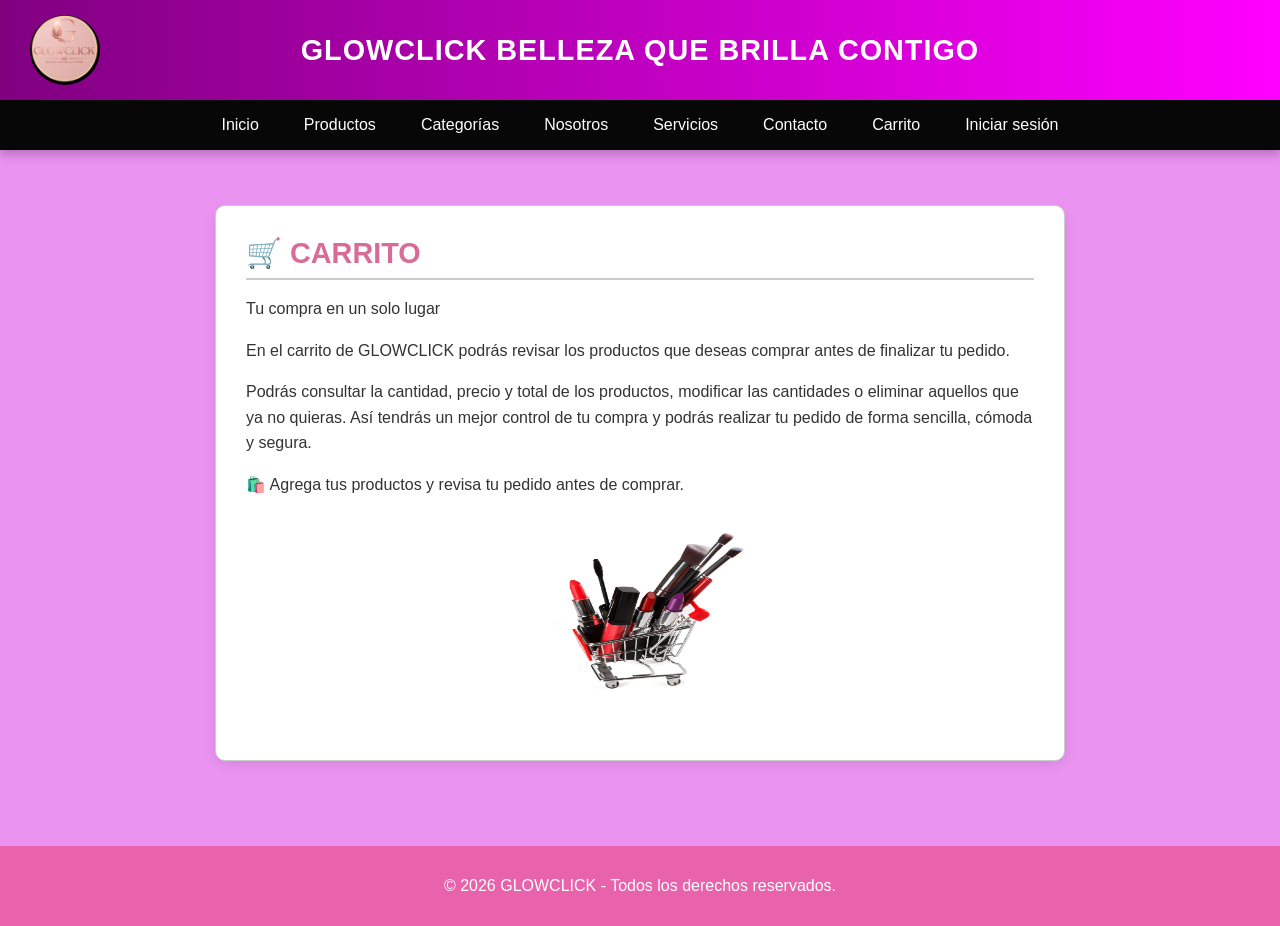
<file: app/views/carrito.html>
<!DOCTYPE html>
<html lang="es">

<head>
    <meta charset="UTF-8">
    <meta name="viewport" content="width=device-width, initial-scale=1.0">
    <title>GLOWCLICK - Carrito</title>
    <link rel="stylesheet" href="../../public/css/carrito.css">
</head>

<body>

    <div class="header-fijo">
        <header class="encabezado">
            <div class="header-content">
                <img src="../../public/img/logo de GLOWCLICK NUEVO.png" alt="Logo de GLOWCLICK" class="logo-header">
                <h1>GLOWCLICK BELLEZA QUE BRILLA CONTIGO</h1>
                <div class="spacer"></div>
            </div>
        </header>

        <nav class="navbar">
            <ul class="nav-menu" id="menu">
                <li><a href="inicio.html">Inicio</a></li>
                <li><a href="productos.html">Productos</a></li>
                <li><a href="categorias.html">Categorías</a></li>
                <li><a href="nosotros.html">Nosotros</a></li>
                <li><a href="servicios.html">Servicios</a></li>
                <li><a href="contacto.html">Contacto</a></li>
                <li><a href="carrito.html">Carrito</a></li>
                <li><a href="iniciarsesion.html">Iniciar sesión</a></li>
            </ul>
        </nav>
    </div>

    <main class="contenido-principal">
        <section class="caja">
            <h2>🛒 CARRITO</h2>
            <p>Tu compra en un solo lugar</p>
            <p>En el carrito de GLOWCLICK podrás revisar los productos que deseas comprar antes de finalizar tu pedido.</p>
            <p>Podrás consultar la cantidad, precio y total de los productos, modificar las cantidades o eliminar aquellos que ya no quieras. Así tendrás un mejor control de tu compra y podrás realizar tu pedido de forma sencilla, cómoda y segura.</p>
            <p>🛍️ Agrega tus productos y revisa tu pedido antes de comprar.</p>

            <div class="productos-container">
            <ul class="lista-productos">
            <img class="img" src="../../public/img/carrito.jpg" alt="Labial" style="transition: transform 0.3s; cursor: pointer;"
            onmouseover="this.style.transform='scale(1.3)'"
            onmouseout="this.style.transform='scale(1)'">
        </section>
    </main>

    <footer class="pie">
        <p>&copy; 2026 GLOWCLICK - Todos los derechos reservados.</p>
    </footer>

</body>

</html>
</file>
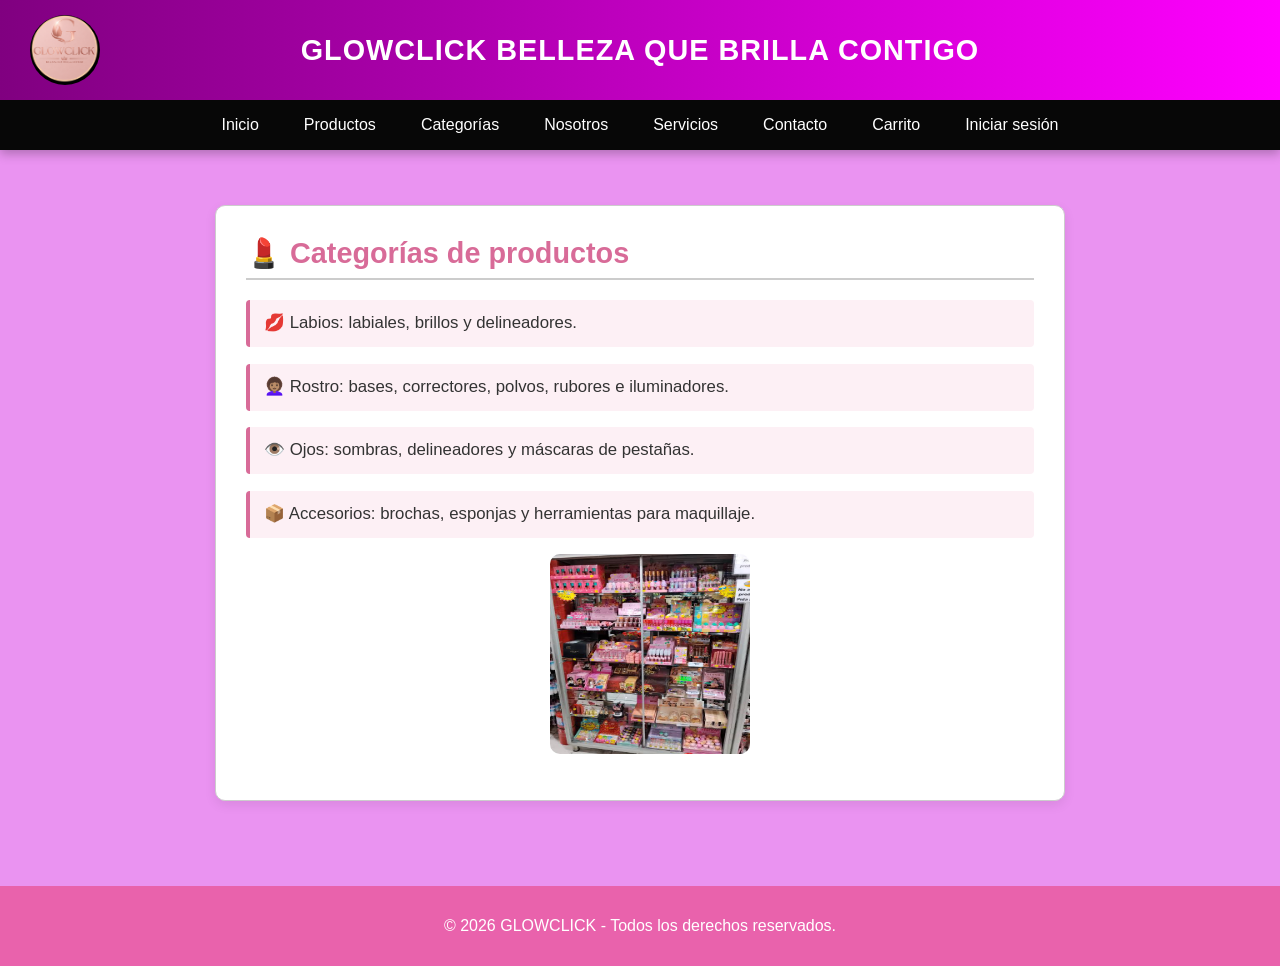
<file: app/views/categorias.html>
<!DOCTYPE html>
<html lang="es">

<head>
    <meta charset="UTF-8">
    <meta name="viewport" content="width=device-width, initial-scale=1.0">
    <title>GLOWCLICK - Categorías</title>
    <link rel="stylesheet" href="../../public/css/categorias.css">
</head>

<body>

    <div class="header-fijo">
        <header class="encabezado">
            <div class="header-content">
                <img src="../../public/img/logo de GLOWCLICK NUEVO.png" alt="Logo de GLOWCLICK" class="logo-header">
                <h1>GLOWCLICK BELLEZA QUE BRILLA CONTIGO</h1>
                <div class="spacer"></div>
            </div>
        </header>

        <nav class="navbar">
            <ul class="nav-menu" id="menu">
                <li><a href="inicio.html">Inicio</a></li>
                <li><a href="productos.html">Productos</a></li>
                <li><a href="categorias.html">Categorías</a></li>
                <li><a href="nosotros.html">Nosotros</a></li>
                <li><a href="servicios.html">Servicios</a></li>
                <li><a href="contacto.html">Contacto</a></li>
                <li><a href="carrito.html">Carrito</a></li>
                <li><a href="iniciarsesion.html">Iniciar sesión</a></li>
            </ul>
        </nav>
    </div>

    <main class="contenido-principal">
        <section class="caja">
            <h2>💄 Categorías de productos</h2>

            <p>💋 Labios: labiales, brillos y delineadores.</p>
            <p>👩🏽‍🦱 Rostro: bases, correctores, polvos, rubores e iluminadores.</p>
            <p>👁️ Ojos: sombras, delineadores y máscaras de pestañas.</p>
            <p>📦 Accesorios: brochas, esponjas y herramientas para maquillaje.</p>

            <div class="productos-container">
            <ul class="lista-productos">
            <img class="img" src="../../public/img/todo.jpg" alt="Labial" style="transition: transform 0.3s; cursor: pointer;"
            onmouseover="this.style.transform='scale(1.3)'"
            onmouseout="this.style.transform='scale(1)'">
        </section>
    </main>

    <footer class="pie">
        <p>&copy; 2026 GLOWCLICK - Todos los derechos reservados.</p>
    </footer>

</body>

</html>
</file>
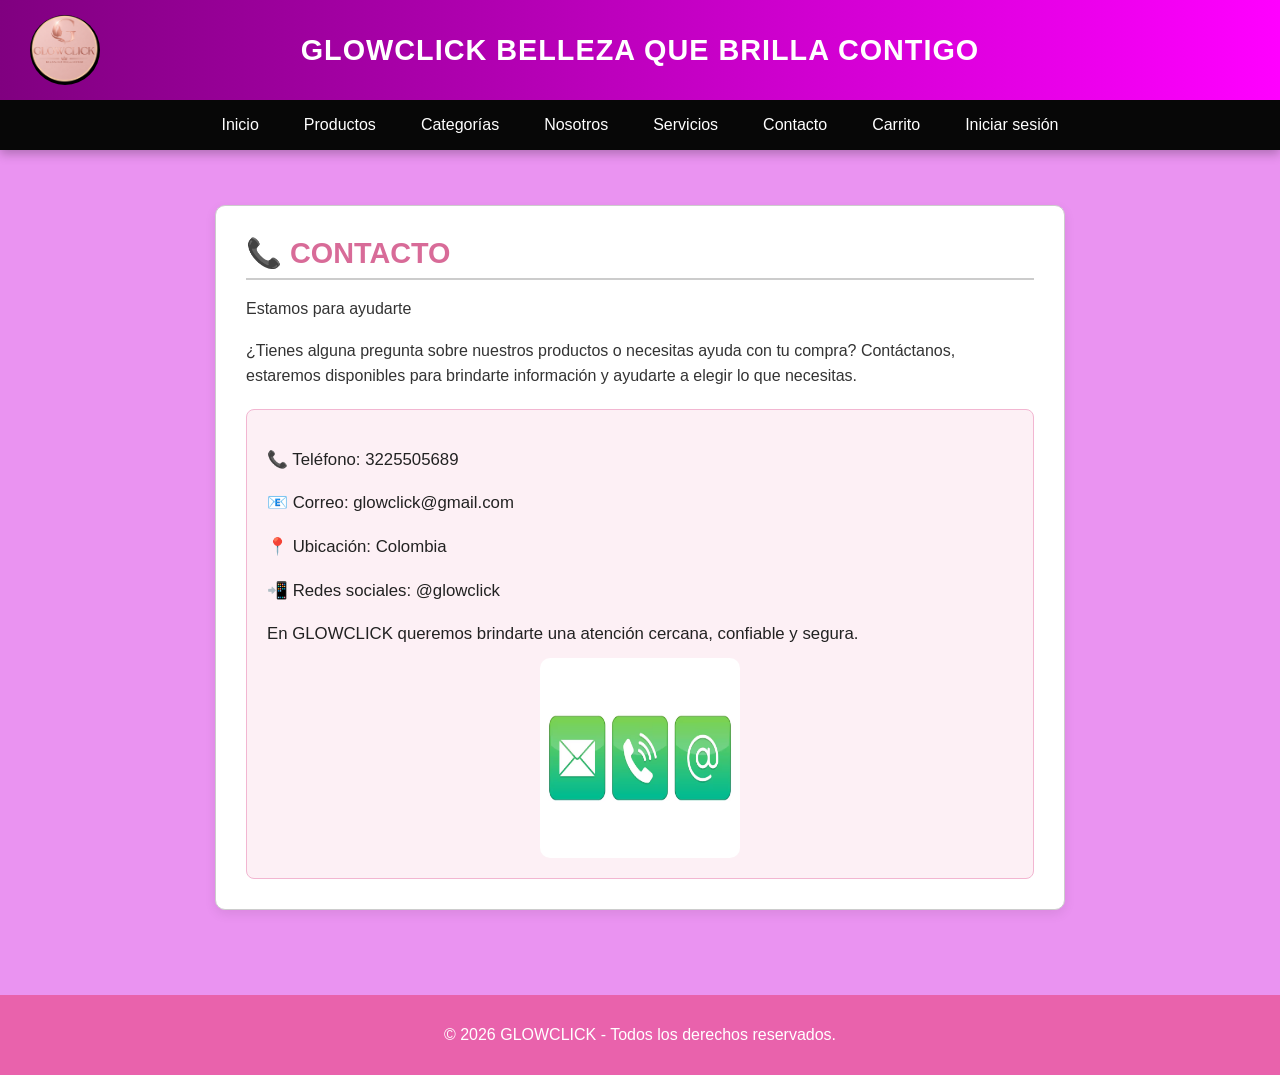
<file: app/views/contacto.html>
<!DOCTYPE html>
<html lang="es">

<head>
    <meta charset="UTF-8">
    <meta name="viewport" content="width=device-width, initial-scale=1.0">
    <title>GLOWCLICK - Contacto</title>
    <link rel="stylesheet" href="../../public/css/contacto.css">
</head>

<body>

    <div class="header-fijo">
        <header class="encabezado">
            <div class="header-content">
                <img src="../../public/img/logo de GLOWCLICK NUEVO.png" alt="Logo de GLOWCLICK" class="logo-header">
                <h1>GLOWCLICK BELLEZA QUE BRILLA CONTIGO</h1>
                <div class="spacer"></div>
            </div>
        </header>

        <nav class="navbar">
            <ul class="nav-menu" id="menu">
                <li><a href="inicio.html">Inicio</a></li>
                <li><a href="productos.html">Productos</a></li>
                <li><a href="categorias.html">Categorías</a></li>
                <li><a href="nosotros.html">Nosotros</a></li>
                <li><a href="servicios.html">Servicios</a></li>
                <li><a href="contacto.html">Contacto</a></li>
                <li><a href="carrito.html">Carrito</a></li>
                <li><a href="iniciarsesion.html">Iniciar sesión</a></li>
            </ul>
        </nav>
    </div>

    <main class="contenido-principal">
        <section class="caja">
            <h2>📞 CONTACTO</h2>
            <p>Estamos para ayudarte</p>
            <p>¿Tienes alguna pregunta sobre nuestros productos o necesitas ayuda con tu compra? Contáctanos, estaremos disponibles para brindarte información y ayudarte a elegir lo que necesitas.</p>
            <div class="contacto-info">
                <p>📞 Teléfono: 3225505689</p>
                <p>📧 Correo: glowclick@gmail.com</p>
                <p>📍 Ubicación: Colombia</p>
                <p>📲 Redes sociales: @glowclick</p>
                <p>En GLOWCLICK queremos brindarte una atención cercana, confiable y segura.</p>

                <img class="img" src="../../public/img/contacto.jpg" alt="Labial" style="transition: transform 0.3s; cursor: pointer;"
                onmouseover="this.style.transform='scale(1.3)'"
                onmouseout="this.style.transform='scale(1)'">
            </div>
        </section>
    </main>

    <footer class="pie">
        <p>&copy; 2026 GLOWCLICK - Todos los derechos reservados.</p>
    </footer>

</body>

</html>
</file>
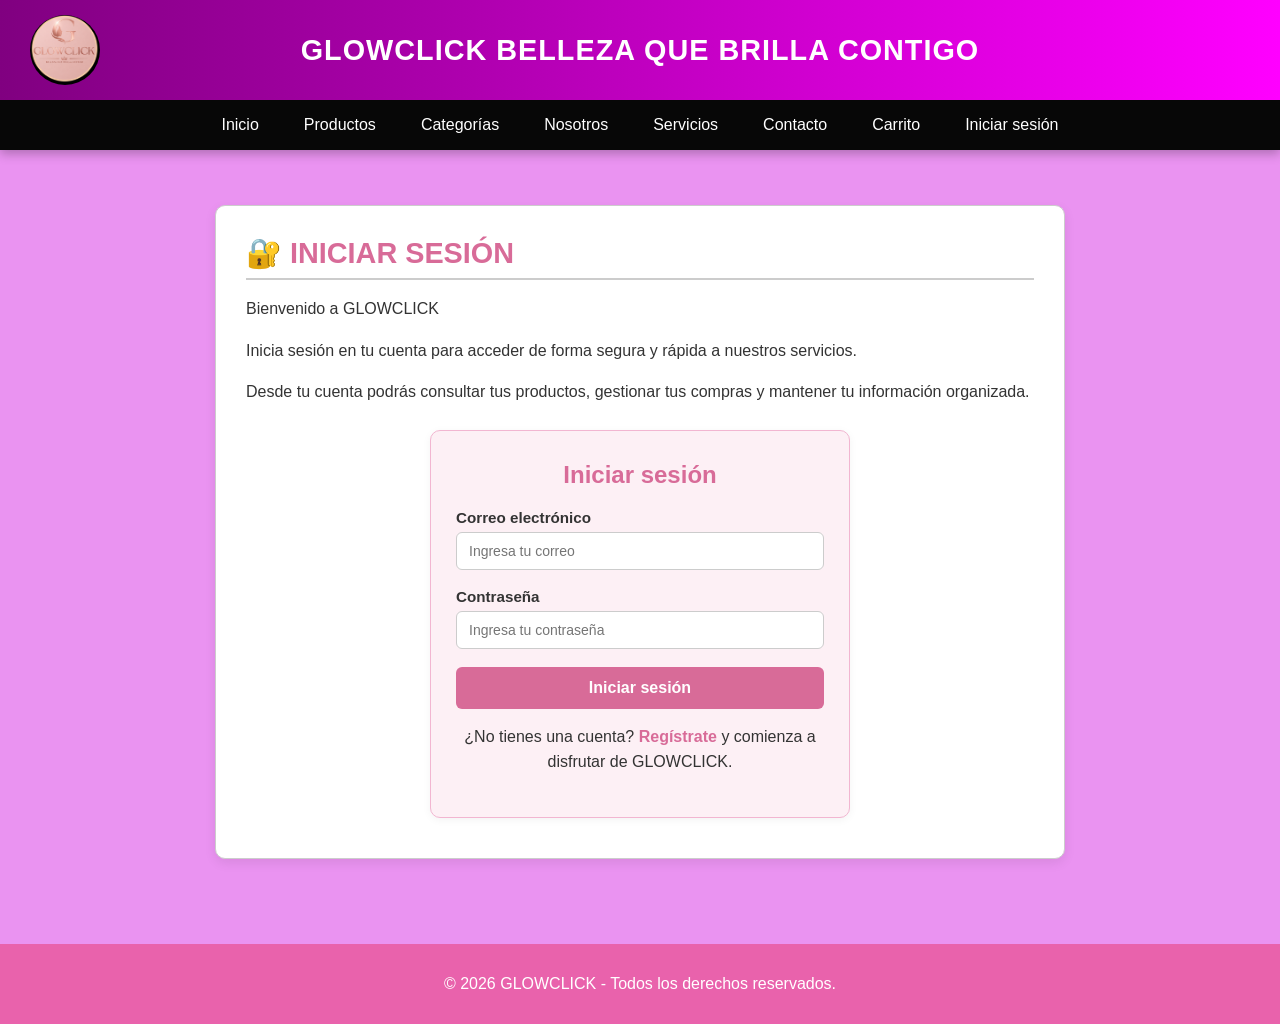
<file: app/views/iniciarsesion.html>
<!DOCTYPE html>
<html lang="es">

<head>
    <meta charset="UTF-8">
    <meta name="viewport" content="width=device-width, initial-scale=1.0">
    <title>GLOWCLICK - Iniciar Sesión</title>
    <link rel="stylesheet" href="../../public/css/iniciarsesion.css">
</head>

<body>

    <div class="header-fijo">
        <header class="encabezado">
            <div class="header-content">
                <img src="../../public/img/logo de GLOWCLICK NUEVO.png" alt="Logo de GLOWCLICK" class="logo-header">
                <h1>GLOWCLICK BELLEZA QUE BRILLA CONTIGO</h1>
                <div class="spacer"></div>
            </div>
        </header>

        <nav class="navbar">
            <ul class="nav-menu" id="menu">
                <li><a href="inicio.html">Inicio</a></li>
                <li><a href="productos.html">Productos</a></li>
                <li><a href="categorias.html">Categorías</a></li>
                <li><a href="nosotros.html">Nosotros</a></li>
                <li><a href="servicios.html">Servicios</a></li>
                <li><a href="contacto.html">Contacto</a></li>
                <li><a href="carrito.html">Carrito</a></li>
                <li><a href="iniciarsesion.html">Iniciar sesión</a></li>
            </ul>
        </nav>
    </div>

    <main class="contenido-principal">
        <section class="caja">
            <h2>🔐 INICIAR SESIÓN</h2>
            <p>Bienvenido a GLOWCLICK</p>
            <p>Inicia sesión en tu cuenta para acceder de forma segura y rápida a nuestros servicios.</p>
            <p>Desde tu cuenta podrás consultar tus productos, gestionar tus compras y mantener tu información organizada.</p>

            <div class="login-container">
                <h2>Iniciar sesión</h2>
                <form action="#" method="POST">
                    <label for="correo">Correo electrónico</label>
                    <input type="email" id="correo" name="correo" placeholder="Ingresa tu correo" required>

                    <label for="contrasena">Contraseña</label>
                    <input type="password" id="contrasena" name="contrasena" placeholder="Ingresa tu contraseña" required>

                    <button type="submit" class="btn-login">Iniciar sesión</button>
                    <p class="registro">
                        ¿No tienes una cuenta? <a href="registro.php">Regístrate</a> y comienza a disfrutar de GLOWCLICK.
                    </p>
                </form>
            </div>
        </section>
    </main>

    <footer class="pie">
        <p>&copy; 2026 GLOWCLICK - Todos los derechos reservados.</p>
    </footer>

</body>

</html>
</file>
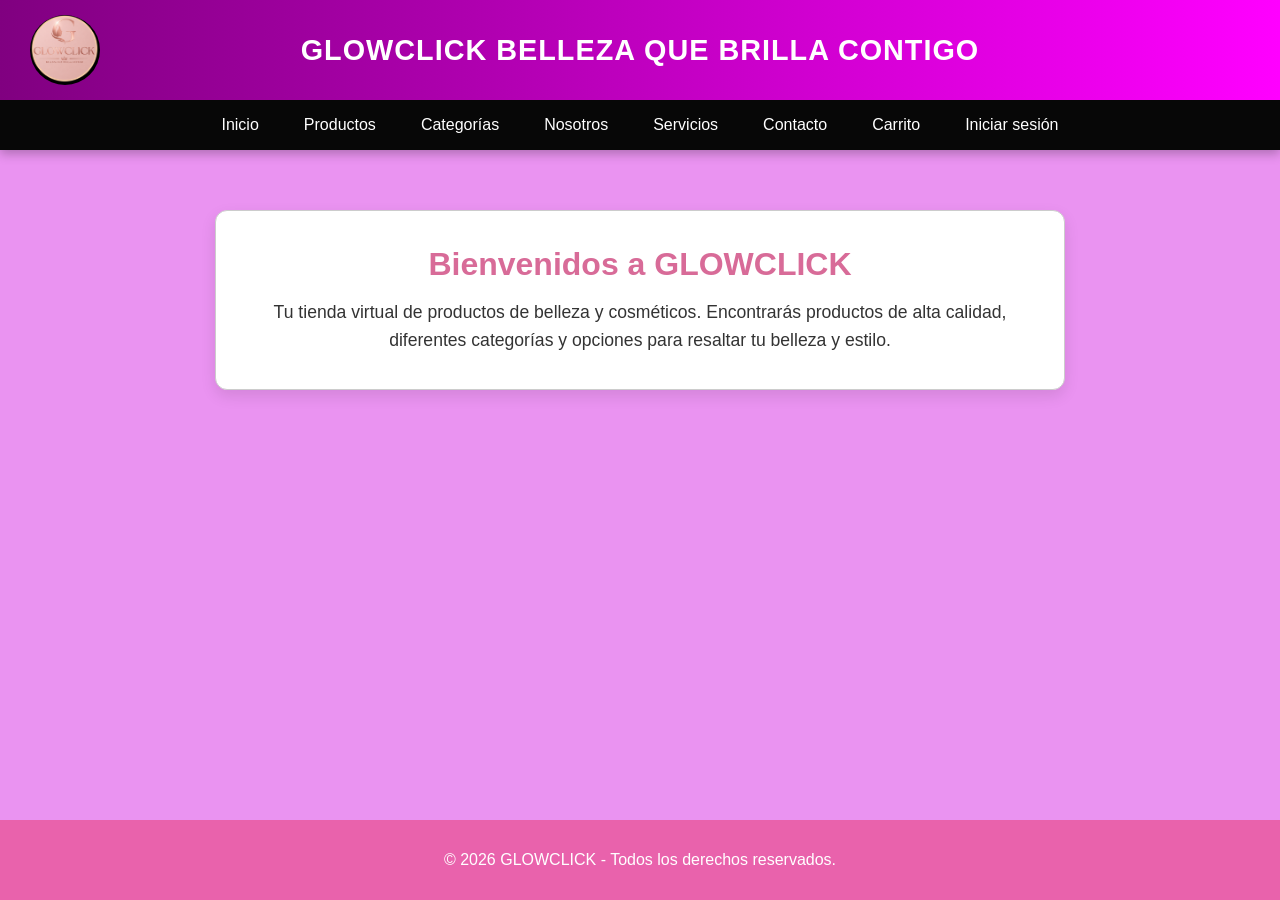
<file: app/views/inicio.html>
<!DOCTYPE html>
<html lang="es">

<head>
    <meta charset="UTF-8">
    <meta name="viewport" content="width=device-width, initial-scale=1.0">
    <title>GLOWCLICK - Inicio</title>
    <link rel="stylesheet" href="../../public/css/inicio.css">
</head>

<body>

    <div class="header-fijo">
        <header class="encabezado">
            <div class="header-content">
                <img src="../../public/img/logo de GLOWCLICK NUEVO.png" alt="Logo de GLOWCLICK" class="logo-header">
                <h1>GLOWCLICK BELLEZA QUE BRILLA CONTIGO</h1>
                <div class="spacer"></div>
            </div>
        </header>

        <nav class="navbar">
            <ul class="nav-menu" id="menu">
                <li><a href="inicio.html">Inicio</a></li>
                <li><a href="productos.html">Productos</a></li>
                <li><a href="categorias.html">Categorías</a></li>
                <li><a href="nosotros.html">Nosotros</a></li>
                <li><a href="servicios.html">Servicios</a></li>
                <li><a href="contacto.html">Contacto</a></li>
                <li><a href="carrito.html">Carrito</a></li>
                <li><a href="iniciarsesion.html">Iniciar sesión</a></li>
            </ul>
        </nav>
    </div>

    <main class="contenido-principal">
        <section class="caja">
            <h2>Bienvenidos a GLOWCLICK</h2>
            <p>Tu tienda virtual de productos de belleza y cosméticos. Encontrarás productos de alta calidad, diferentes categorías y opciones para resaltar tu belleza y estilo.</p>
        </section>
    </main>

    <footer class="pie">
        <p>&copy; 2026 GLOWCLICK - Todos los derechos reservados.</p>
    </footer>

</body>

</html>
</file>
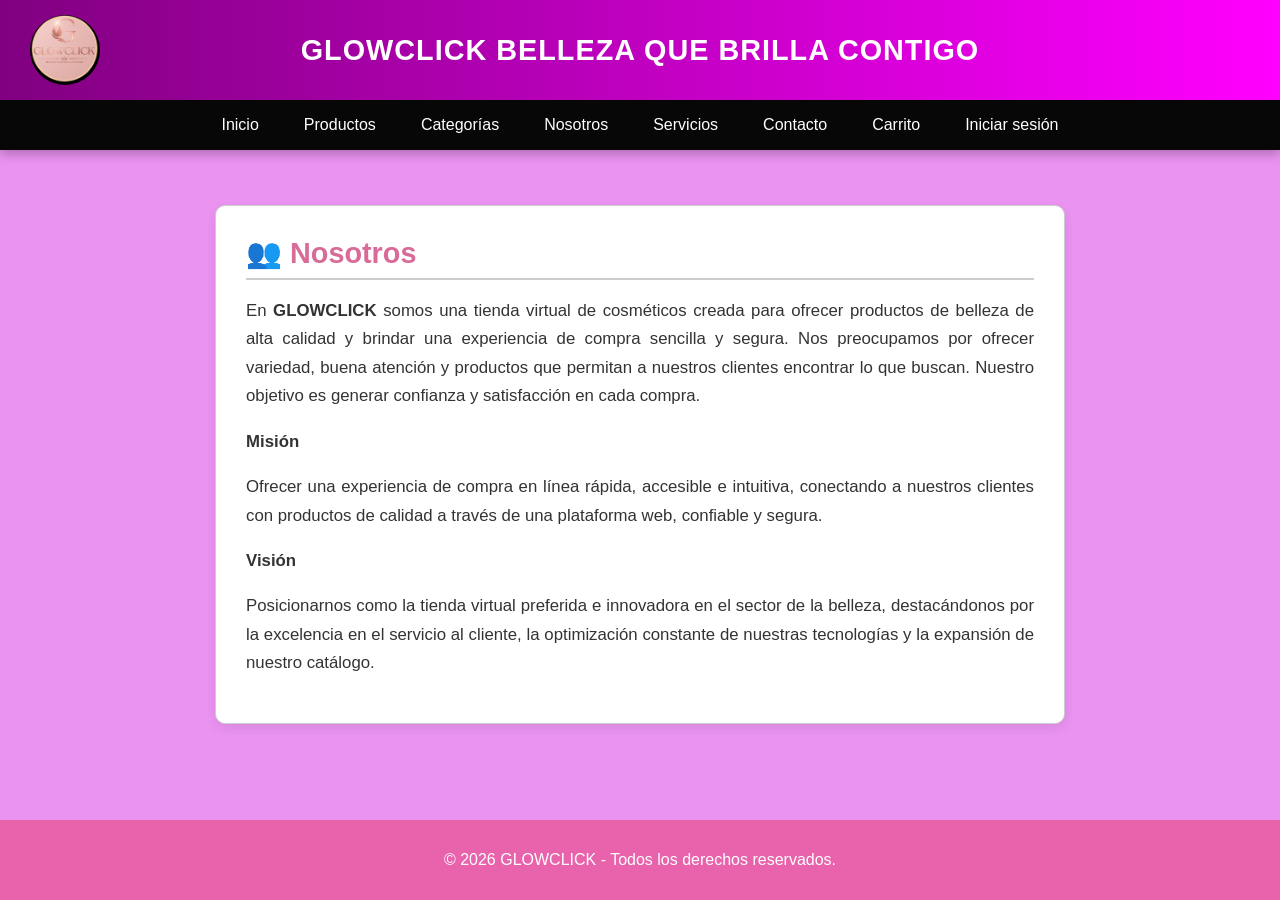
<file: app/views/nosotros.html>
<!DOCTYPE html>
<html lang="es">

<head>
    <meta charset="UTF-8">
    <meta name="viewport" content="width=device-width, initial-scale=1.0">
    <title>GLOWCLICK - Nosotros</title>
    <link rel="stylesheet" href="../../public/css/nosotros.css">
</head>

<body>

    <div class="header-fijo">
        <header class="encabezado">
            <div class="header-content">
                <img src="../../public/img/logo de GLOWCLICK NUEVO.png" alt="Logo de GLOWCLICK" class="logo-header">
                <h1>GLOWCLICK BELLEZA QUE BRILLA CONTIGO</h1>
                <div class="spacer"></div>
            </div>
        </header>

        <nav class="navbar">
            <ul class="nav-menu" id="menu">
                <li><a href="inicio.html">Inicio</a></li>
                <li><a href="productos.html">Productos</a></li>
                <li><a href="categorias.html">Categorías</a></li>
                <li><a href="nosotros.html">Nosotros</a></li>
                <li><a href="servicios.html">Servicios</a></li>
                <li><a href="contacto.html">Contacto</a></li>
                <li><a href="carrito.html">Carrito</a></li>
                <li><a href="iniciarsesion.html">Iniciar sesión</a></li>
            </ul>
        </nav>
    </div>

    <main class="contenido-principal">
        <section class="caja">
            <h2>👥 Nosotros</h2>
            <p>En <strong>GLOWCLICK</strong> somos una tienda virtual de cosméticos creada para ofrecer productos de belleza de alta calidad y brindar una experiencia de compra sencilla y segura. Nos preocupamos por ofrecer variedad, 
                buena atención y productos que permitan a nuestros clientes encontrar lo que buscan. Nuestro objetivo es generar confianza y satisfacción en cada compra.</p>

                <p> <strong>Misión</strong></p>
                <p>Ofrecer una experiencia de compra en línea rápida, 
                accesible e intuitiva, conectando a nuestros clientes con productos de calidad a través de una plataforma web, confiable y segura.</p>

                <p> <strong>Visión</strong></p>
                <p>Posicionarnos como la tienda virtual preferida e innovadora en el sector de la belleza, destacándonos por la excelencia en el servicio al cliente,
                la optimización constante de nuestras tecnologías y la expansión de nuestro catálogo.</p>
        </section>
    </main>

    <footer class="pie">
        <p>&copy; 2026 GLOWCLICK - Todos los derechos reservados.</p>
    </footer>

</body>

</html>
</file>
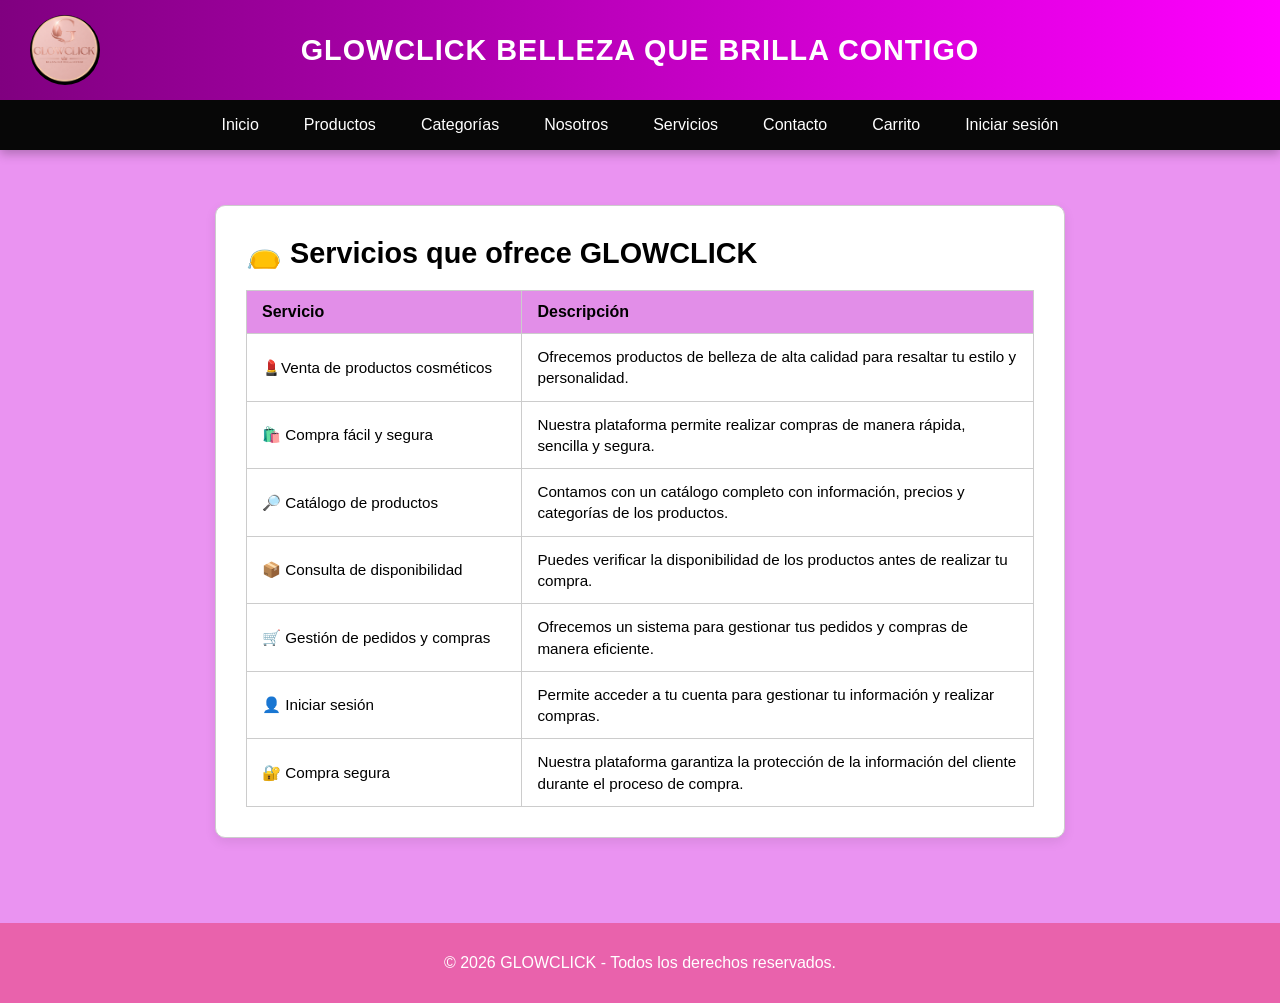
<file: app/views/servicios.html>
<!DOCTYPE html>
<html lang="es">

<head>
    <meta charset="UTF-8">
    <meta name="viewport" content="width=device-width, initial-scale=1.0">
    <title>GLOWCLICK - Servicios</title>
    <link rel="stylesheet" href="../../public/css/servicios.css">
</head>

<body>

    <div class="header-fijo">
        <header class="encabezado">
            <div class="header-content">
                <img src="../../public/img/logo de GLOWCLICK NUEVO.png" alt="Logo de GLOWCLICK" class="logo-header">
                <h1>GLOWCLICK BELLEZA QUE BRILLA CONTIGO</h1>
                <div class="spacer"></div>
            </div>
        </header>

        <nav class="navbar">
            <ul class="nav-menu" id="menu">
                <li><a href="inicio.html">Inicio</a></li>
                <li><a href="productos.html">Productos</a></li>
                <li><a href="categorias.html">Categorías</a></li>
                <li><a href="nosotros.html">Nosotros</a></li>
                <li><a href="servicios.html">Servicios</a></li>
                <li><a href="contacto.html">Contacto</a></li>
                <li><a href="carrito.html">Carrito</a></li>
                <li><a href="iniciarsesion.html">Iniciar sesión</a></li>
            </ul>
        </nav>
    </div>

    <main class="contenido-principal">
  <section class="caja">
    <h2>👝 Servicios que ofrece GLOWCLICK</h2>

    <table class="tabla-servicios">
      <thead>
        <tr>
          <th>Servicio</th>
          <th>Descripción</th>
        </tr>
      </thead>
      <tbody>
        <tr>
          <td> 💄Venta de productos cosméticos</td>
          <td>Ofrecemos productos de belleza de alta calidad para resaltar tu estilo y personalidad.</td>
        </tr>
        <tr>
          <td>🛍️ Compra fácil y segura</td>
          <td>Nuestra plataforma permite realizar compras de manera rápida, sencilla y segura.</td>
        </tr>
        <tr>
          <td>🔎 Catálogo de productos</td>
          <td>Contamos con un catálogo completo con información, precios y categorías de los productos.</td>
        </tr>
        <tr>
          <td>📦 Consulta de disponibilidad</td>
          <td>Puedes verificar la disponibilidad de los productos antes de realizar tu compra.</td>
        </tr>
        <tr>
          <td>🛒 Gestión de pedidos y compras</td>
          <td>Ofrecemos un sistema para gestionar tus pedidos y compras de manera eficiente.</td>
        </tr>
        <tr>
          <td>👤 Iniciar sesión</td>
          <td>Permite acceder a tu cuenta para gestionar tu información y realizar compras.</td>
        </tr>
        <tr>
          <td>🔐 Compra segura</td>
          <td>Nuestra plataforma garantiza la protección de la información del cliente durante el proceso de compra.</td>
        </tr>
      </tbody>
    </table>
  </section>
</main>
    <footer class="pie">
        <p>&copy; 2026 GLOWCLICK - Todos los derechos reservados.</p>
    </footer>

</body>

</html>
</file>
<file: public/css/carrito.css>
/* =========================================================
   ESTILOS GLOWCLICK - "Belleza que brilla contigo"
   VISTA: carrito.css
   ========================================================= */

:root {
  /* Paleta de Colores */
  --bg-main: #ea93f1;
  --bg-dark: #070707;
  --bg-header-gradient: linear-gradient(to right, #800080, #ff00ff);
  --bg-footer: #e962ac;
  --color-primary: #D86B98;
  --color-primary-hover: #c45785;
  --color-dark: #000000;
  --color-light: #ffffff;
  --color-gray: #333333;
  --border-color: #cccccc;
  
  /* Fuentes */
  --font-main: Arial, Helvetica, sans-serif;
}

/* ---------- ESTILOS GENERALES ---------- */
* {
  box-sizing: border-box;
}

html {
  scroll-behavior: smooth;
  scroll-padding-top: 170px;
}

body {
  font-family: var(--font-main);
  background-color: var(--bg-main);
  color: var(--color-dark);
  margin: 0;
  padding-top: 160px;
  display: flex;
  flex-direction: column;
  min-height: 100vh;
}

h2 {
  color: #0f0f0f;
  margin-top: 0;
}

ul {
  list-style-type: square;
  padding-left: 20px;
}

/* =========================================================
   HEADER Y NAVBAR FIJOS (ESTÁTICOS EN EL SCROLL)
   ========================================================= */
.header-fijo {
  position: fixed;
  top: 0;
  left: 0;
  width: 100%;
  z-index: 1000;
  box-shadow: 0 4px 10px rgba(0, 0, 0, 0.25);
}

/* ---------- ENCABEZADO MORADO CON LOGO A LA IZQUIERDA ---------- */
.encabezado {
  background: var(--bg-header-gradient);
  color: var(--color-light);
  padding: 15px 30px;
}

.header-content {
  display: flex;
  align-items: center;
  justify-content: space-between;
  width: 100%;
  max-width: 1400px;
  margin: 0 auto;
}

/* ESTILOS Y EFECTO HOVER DEL LOGO */
.logo-header {
  height: 70px;
  width: auto;
  object-fit: contain;
  border-radius: 50%;
  cursor: pointer;
  flex-shrink: 0;
  transition: transform 0.3s cubic-bezier(0.25, 0.8, 0.25, 1), box-shadow 0.3s ease;
}

.logo-header:hover {
  transform: scale(1.3);
  box-shadow: 0 0 15px rgba(255, 255, 255, 0.6);
}

.encabezado h1 {
  margin: 0;
  font-size: 1.8rem;
  letter-spacing: 1px;
  text-align: center;
  flex-grow: 1;
}

.spacer {
  width: 70px;
  flex-shrink: 0;
}

/* ---------- NAVBAR (BARRA NEGRA) ---------- */
.navbar {
  width: 100%;
  display: flex;
  justify-content: center;
  align-items: center;
  background-color: var(--bg-dark);
  padding: 10px 20px;
}

.nav-menu {
  display: flex;
  align-items: center;
  gap: 25px;
  list-style: none;
  margin: 0;
  padding: 0;
  flex-wrap: wrap;
  justify-content: center;
}

.nav-menu li a {
  display: block;
  color: var(--color-light);
  text-decoration: none;
  font-size: 16px;
  font-weight: 500;
  padding: 6px 10px;
  transition: color 0.3s ease, background-color 0.3s ease;
  border-radius: 4px;
}

.nav-menu li a:hover {
  color: var(--color-primary);
}

/* =========================================================
   CONTENIDO PRINCIPAL Y CAJA DE CARRITO
   ========================================================= */
.contenido-principal {
  width: 90%;
  max-width: 1200px;
  margin: 20px auto;
  flex: 1;
}

.caja {
  background-color: var(--color-light);
  border: 1px solid var(--border-color);
  padding: 30px;
  border-radius: 10px;
  margin: 25px auto;
  max-width: 850px;
  box-shadow: 0 4px 12px rgba(0, 0, 0, 0.08);
}

.caja h2 {
  font-size: 1.8rem;
  color: var(--color-primary);
  margin-bottom: 10px;
  border-bottom: 2px solid var(--border-color);
  padding-bottom: 8px;
}

.caja p {
  font-size: 1rem;
  line-height: 1.6;
  color: var(--color-gray);
  margin-bottom: 12px;
}

/* =========================================================
   FOOTER
   ========================================================= */
.pie {
  background-color: var(--bg-footer);
  color: var(--color-light);
  text-align: center;
  padding: 15px;
  margin-top: 40px;
}

/* =========================================================
   RESPONSIVE - CELULARES Y TABLETS
   ========================================================= */
@media (max-width: 768px) {
  body {
    padding-top: 210px;
  }

  html {
    scroll-padding-top: 220px;
  }

  .encabezado {
    padding: 10px 15px;
  }

  .header-content {
    flex-direction: column;
    justify-content: center;
    gap: 8px;
  }

  .spacer {
    display: none;
  }

  .logo-header {
    height: 55px;
  }

  .encabezado h1 {
    font-size: 1.2rem;
  }

  .nav-menu {
    gap: 8px;
  }

  .nav-menu li a {
    font-size: 14px;
    padding: 4px 6px;
  }

  .caja {
    padding: 20px;
  }
}

.img{
    width: 200px;
    height: 200px;
    border-radius: 10px;
    margin-bottom: 30px;
    justify-content: center;
    display: block;
  margin: 0 auto;
}

.contenido-principal {
    display: flex;
    flex-direction: row;
    gap: 20px;
    display: flex;
    gap: 20px;
    list-style: none;
}
</file>
<file: public/css/categorias.css>
/* =========================================================
   ESTILOS GLOWCLICK - "Belleza que brilla contigo"
   VISTA: categorias.css
   ========================================================= */

:root {
  /* Paleta de Colores */
  --bg-main: #ea93f1;
  --bg-dark: #070707;
  --bg-header-gradient: linear-gradient(to right, #800080, #ff00ff);
  --bg-footer: #e962ac;
  --color-primary: #D86B98;
  --color-primary-hover: #c45785;
  --color-dark: #000000;
  --color-light: #ffffff;
  --color-gray: #333333;
  --border-color: #cccccc;
  
  /* Fuentes */
  --font-main: Arial, Helvetica, sans-serif;
}

/* ---------- ESTILOS GENERALES ---------- */
* {
  box-sizing: border-box;
}

html {
  scroll-behavior: smooth;
  scroll-padding-top: 170px;
}

body {
  font-family: var(--font-main);
  background-color: var(--bg-main);
  color: var(--color-dark);
  margin: 0;
  padding-top: 160px;
  display: flex;
  flex-direction: column;
  min-height: 100vh;
}

h2 {
  color: #0f0f0f;
  margin-top: 0;
}

ul {
  list-style-type: square;
  padding-left: 20px;
}

/* =========================================================
   HEADER Y NAVBAR FIJOS (ESTÁTICOS EN EL SCROLL)
   ========================================================= */
.header-fijo {
  position: fixed;
  top: 0;
  left: 0;
  width: 100%;
  z-index: 1000;
  box-shadow: 0 4px 10px rgba(0, 0, 0, 0.25);
}

/* ---------- ENCABEZADO MORADO CON LOGO A LA IZQUIERDA ---------- */
.encabezado {
  background: var(--bg-header-gradient);
  color: var(--color-light);
  padding: 15px 30px;
}

.header-content {
  display: flex;
  align-items: center;
  justify-content: space-between;
  width: 100%;
  max-width: 1400px;
  margin: 0 auto;
}

/* ESTILOS Y EFECTO HOVER DEL LOGO */
.logo-header {
  height: 70px;
  width: auto;
  object-fit: contain;
  border-radius: 50%;
  cursor: pointer;
  flex-shrink: 0;
  transition: transform 0.3s cubic-bezier(0.25, 0.8, 0.25, 1), box-shadow 0.3s ease;
}

.logo-header:hover {
  transform: scale(1.3);
  box-shadow: 0 0 15px rgba(255, 255, 255, 0.6);
}

.encabezado h1 {
  margin: 0;
  font-size: 1.8rem;
  letter-spacing: 1px;
  text-align: center;
  flex-grow: 1;
}

.spacer {
  width: 70px;
  flex-shrink: 0;
}

/* ---------- NAVBAR (BARRA NEGRA) ---------- */
.navbar {
  width: 100%;
  display: flex;
  justify-content: center;
  align-items: center;
  background-color: var(--bg-dark);
  padding: 10px 20px;
}

.nav-menu {
  display: flex;
  align-items: center;
  gap: 25px;
  list-style: none;
  margin: 0;
  padding: 0;
  flex-wrap: wrap;
  justify-content: center;
}

.nav-menu li a {
  display: block;
  color: var(--color-light);
  text-decoration: none;
  font-size: 16px;
  font-weight: 500;
  padding: 6px 10px;
  transition: color 0.3s ease, background-color 0.3s ease;
  border-radius: 4px;
}

.nav-menu li a:hover {
  color: var(--color-primary);
}

/* =========================================================
   CONTENIDO PRINCIPAL Y CAJA DE CATEGORÍAS
   ========================================================= */
.contenido-principal {
  width: 90%;
  max-width: 1200px;
  margin: 20px auto;
  flex: 1;
}

.caja {
  background-color: var(--color-light);
  border: 1px solid var(--border-color);
  padding: 30px;
  border-radius: 10px;
  margin: 25px auto;
  max-width: 850px;
  box-shadow: 0 4px 12px rgba(0, 0, 0, 0.08);
}

.caja h2 {
  font-size: 1.8rem;
  color: var(--color-primary);
  margin-bottom: 20px;
  border-bottom: 2px solid var(--border-color);
  padding-bottom: 8px;
}

.caja p {
  font-size: 1.05rem;
  line-height: 1.6;
  color: var(--color-gray);
  margin-bottom: 12px;
  padding: 10px 14px;
  background-color: #fdf0f5;
  border-left: 4px solid var(--color-primary);
  border-radius: 4px;
}

/* =========================================================
   FOOTER
   ========================================================= */
.pie {
  background-color: var(--bg-footer);
  color: var(--color-light);
  text-align: center;
  padding: 15px;
  margin-top: 40px;
}

/* =========================================================
   RESPONSIVE - CELULARES Y TABLETS
   ========================================================= */
@media (max-width: 768px) {
  body {
    padding-top: 210px;
  }

  html {
    scroll-padding-top: 220px;
  }

  .encabezado {
    padding: 10px 15px;
  }

  .header-content {
    flex-direction: column;
    justify-content: center;
    gap: 8px;
  }

  .spacer {
    display: none;
  }

  .logo-header {
    height: 55px;
  }

  .encabezado h1 {
    font-size: 1.2rem;
  }

  .nav-menu {
    gap: 8px;
  }

  .nav-menu li a {
    font-size: 14px;
    padding: 4px 6px;
  }

  .caja {
    padding: 20px;
  }
}

.img{
    width: 200px;
    height: 200px;
    border-radius: 10px;
    margin-bottom: 30px;
    justify-content: center;
    display: block;
  margin: 0 auto;
}
</file>
<file: public/css/contacto.css>
/* =========================================================
   ESTILOS GLOWCLICK - "Belleza que brilla contigo"
   VISTA: contacto.css
   ========================================================= */

:root {
  /* Paleta de Colores */
  --bg-main: #ea93f1;
  --bg-dark: #070707;
  --bg-header-gradient: linear-gradient(to right, #800080, #ff00ff);
  --bg-footer: #e962ac;
  --color-primary: #D86B98;
  --color-primary-hover: #c45785;
  --color-dark: #000000;
  --color-light: #ffffff;
  --color-gray: #333333;
  --border-color: #cccccc;
  
  /* Fuentes */
  --font-main: Arial, Helvetica, sans-serif;
}

/* ---------- ESTILOS GENERALES ---------- */
* {
  box-sizing: border-box;
}

html {
  scroll-behavior: smooth;
  scroll-padding-top: 170px;
}

body {
  font-family: var(--font-main);
  background-color: var(--bg-main);
  color: var(--color-dark);
  margin: 0;
  padding-top: 160px;
  display: flex;
  flex-direction: column;
  min-height: 100vh;
}

h2 {
  color: #0f0f0f;
  margin-top: 0;
}

ul {
  list-style-type: square;
  padding-left: 20px;
}

/* =========================================================
   HEADER Y NAVBAR FIJOS (ESTÁTICOS EN EL SCROLL)
   ========================================================= */
.header-fijo {
  position: fixed;
  top: 0;
  left: 0;
  width: 100%;
  z-index: 1000;
  box-shadow: 0 4px 10px rgba(0, 0, 0, 0.25);
}

/* ---------- ENCABEZADO MORADO CON LOGO A LA IZQUIERDA ---------- */
.encabezado {
  background: var(--bg-header-gradient);
  color: var(--color-light);
  padding: 15px 30px;
}

.header-content {
  display: flex;
  align-items: center;
  justify-content: space-between;
  width: 100%;
  max-width: 1400px;
  margin: 0 auto;
}

/* ESTILOS Y EFECTO HOVER DEL LOGO */
.logo-header {
  height: 70px;
  width: auto;
  object-fit: contain;
  border-radius: 50%;
  cursor: pointer;
  flex-shrink: 0;
  transition: transform 0.3s cubic-bezier(0.25, 0.8, 0.25, 1), box-shadow 0.3s ease;
}

.logo-header:hover {
  transform: scale(1.3);
  box-shadow: 0 0 15px rgba(255, 255, 255, 0.6);
}

.encabezado h1 {
  margin: 0;
  font-size: 1.8rem;
  letter-spacing: 1px;
  text-align: center;
  flex-grow: 1;
}

.spacer {
  width: 70px;
  flex-shrink: 0;
}

/* ---------- NAVBAR (BARRA NEGRA) ---------- */
.navbar {
  width: 100%;
  display: flex;
  justify-content: center;
  align-items: center;
  background-color: var(--bg-dark);
  padding: 10px 20px;
}

.nav-menu {
  display: flex;
  align-items: center;
  gap: 25px;
  list-style: none;
  margin: 0;
  padding: 0;
  flex-wrap: wrap;
  justify-content: center;
}

.nav-menu li a {
  display: block;
  color: var(--color-light);
  text-decoration: none;
  font-size: 16px;
  font-weight: 500;
  padding: 6px 10px;
  transition: color 0.3s ease, background-color 0.3s ease;
  border-radius: 4px;
}

.nav-menu li a:hover {
  color: var(--color-primary);
}

/* =========================================================
   CONTENIDO PRINCIPAL Y SECCIÓN DE CONTACTO
   ========================================================= */
.contenido-principal {
  width: 90%;
  max-width: 1200px;
  margin: 20px auto;
  flex: 1;
}

.caja {
  background-color: var(--color-light);
  border: 1px solid var(--border-color);
  padding: 30px;
  border-radius: 10px;
  margin: 25px auto;
  max-width: 850px;
  box-shadow: 0 4px 12px rgba(0, 0, 0, 0.08);
}

.caja h2 {
  font-size: 1.8rem;
  color: var(--color-primary);
  margin-bottom: 10px;
  border-bottom: 2px solid var(--border-color);
  padding-bottom: 8px;
}

.caja p {
  font-size: 1rem;
  line-height: 1.6;
  color: var(--color-gray);
  margin-bottom: 15px;
}

/* CONTENEDOR ESPECÍFICO DE INFORMACIÓN DE CONTACTO */
.contacto-info {
  background-color: #fdf0f5;
  border: 1px solid #f2b6d1;
  border-radius: 8px;
  padding: 20px;
  margin-top: 20px;
}

.contacto-info p {
  font-size: 1.05rem;
  font-weight: 500;
  color: #222222;
  margin-bottom: 10px;
}

.contacto-info p:last-child {
  margin-bottom: 0;
  margin-top: 15px;
  font-style: italic;
  color: var(--color-primary-hover);
}

/* =========================================================
   FOOTER
   ========================================================= */
.pie {
  background-color: var(--bg-footer);
  color: var(--color-light);
  text-align: center;
  padding: 15px;
  margin-top: 40px;
}

/* =========================================================
   RESPONSIVE - CELULARES Y TABLETS
   ========================================================= */
@media (max-width: 768px) {
  body {
    padding-top: 210px;
  }

  html {
    scroll-padding-top: 220px;
  }

  .encabezado {
    padding: 10px 15px;
  }

  .header-content {
    flex-direction: column;
    justify-content: center;
    gap: 8px;
  }

  .spacer {
    display: none;
  }

  .logo-header {
    height: 55px;
  }

  .encabezado h1 {
    font-size: 1.2rem;
  }

  .nav-menu {
    gap: 8px;
  }

  .nav-menu li a {
    font-size: 14px;
    padding: 4px 6px;
  }

  .caja {
    padding: 20px;
  }

  .contacto-info {
    padding: 15px;
  }
}

.img{
    width: 200px;
    height: 200px;
    border-radius: 10px;
    margin-bottom: 30px;
    justify-content: center;
    display: block;
  margin: 0 auto;
}



.contenido-principal {
    display: flex;
    flex-direction: row;
    gap: 20px;
    display: flex;
    gap: 20px;
    list-style: none;
}
</file>
<file: public/css/iniciarsesion.css>
/* =========================================================
   ESTILOS GLOWCLICK - "Belleza que brilla contigo"
   VISTA: iniciarsesion.css
   ========================================================= */

:root {
  /* Paleta de Colores */
  --bg-main: #ea93f1;
  --bg-dark: #070707;
  --bg-header-gradient: linear-gradient(to right, #800080, #ff00ff);
  --bg-footer: #e962ac;
  --color-primary: #D86B98;
  --color-primary-hover: #c45785;
  --color-dark: #000000;
  --color-light: #ffffff;
  --color-gray: #333333;
  --border-color: #cccccc;
  
  /* Fuentes */
  --font-main: Arial, Helvetica, sans-serif;
}

/* ---------- ESTILOS GENERALES ---------- */
* {
  box-sizing: border-box;
}

html {
  scroll-behavior: smooth;
  scroll-padding-top: 170px;
}

body {
  font-family: var(--font-main);
  background-color: var(--bg-main);
  color: var(--color-dark);
  margin: 0;
  padding-top: 160px;
  display: flex;
  flex-direction: column;
  min-height: 100vh;
}

h2 {
  color: #0f0f0f;
  margin-top: 0;
}

ul {
  list-style-type: square;
  padding-left: 20px;
}

/* =========================================================
   HEADER Y NAVBAR FIJOS (ESTÁTICOS EN EL SCROLL)
   ========================================================= */
.header-fijo {
  position: fixed;
  top: 0;
  left: 0;
  width: 100%;
  z-index: 1000;
  box-shadow: 0 4px 10px rgba(0, 0, 0, 0.25);
}

/* ---------- ENCABEZADO MORADO CON LOGO A LA IZQUIERDA ---------- */
.encabezado {
  background: var(--bg-header-gradient);
  color: var(--color-light);
  padding: 15px 30px;
}

.header-content {
  display: flex;
  align-items: center;
  justify-content: space-between;
  width: 100%;
  max-width: 1400px;
  margin: 0 auto;
}

/* ESTILOS Y EFECTO HOVER DEL LOGO */
.logo-header {
  height: 70px;
  width: auto;
  object-fit: contain;
  border-radius: 50%;
  cursor: pointer;
  flex-shrink: 0;
  transition: transform 0.3s cubic-bezier(0.25, 0.8, 0.25, 1), box-shadow 0.3s ease;
}

.logo-header:hover {
  transform: scale(1.3);
  box-shadow: 0 0 15px rgba(255, 255, 255, 0.6);
}

.encabezado h1 {
  margin: 0;
  font-size: 1.8rem;
  letter-spacing: 1px;
  text-align: center;
  flex-grow: 1;
}

.spacer {
  width: 70px;
  flex-shrink: 0;
}

/* ---------- NAVBAR (BARRA NEGRA) ---------- */
.navbar {
  width: 100%;
  display: flex;
  justify-content: center;
  align-items: center;
  background-color: var(--bg-dark);
  padding: 10px 20px;
}

.nav-menu {
  display: flex;
  align-items: center;
  gap: 25px;
  list-style: none;
  margin: 0;
  padding: 0;
  flex-wrap: wrap;
  justify-content: center;
}

.nav-menu li a {
  display: block;
  color: var(--color-light);
  text-decoration: none;
  font-size: 16px;
  font-weight: 500;
  padding: 6px 10px;
  transition: color 0.3s ease, background-color 0.3s ease;
  border-radius: 4px;
}

.nav-menu li a:hover {
  color: var(--color-primary);
}

/* =========================================================
   CONTENIDO PRINCIPAL Y FORMULARIO DE LOGIN
   ========================================================= */
.contenido-principal {
  width: 90%;
  max-width: 1200px;
  margin: 20px auto;
  flex: 1;
}

.caja {
  background-color: var(--color-light);
  border: 1px solid var(--border-color);
  padding: 30px;
  border-radius: 10px;
  margin: 25px auto;
  max-width: 850px;
  box-shadow: 0 4px 12px rgba(0, 0, 0, 0.08);
}

.caja h2 {
  font-size: 1.8rem;
  color: var(--color-primary);
  margin-bottom: 10px;
  border-bottom: 2px solid var(--border-color);
  padding-bottom: 8px;
}

.caja p {
  font-size: 1rem;
  line-height: 1.6;
  color: var(--color-gray);
  margin-bottom: 12px;
}

/* TARJETA DEL FORMULARIO */
.login-container {
  width: 100%;
  max-width: 420px;
  margin: 25px auto 10px auto;
  padding: 30px 25px;
  background-color: #fdf0f5;
  border-radius: 10px;
  border: 1px solid #f2b6d1;
  box-shadow: 0 2px 8px rgba(0, 0, 0, 0.05);
}

.login-container h2 {
  text-align: center;
  color: var(--color-primary);
  font-size: 1.5rem;
  margin-bottom: 20px;
  border-bottom: none;
  padding-bottom: 0;
}

.login-container label {
  display: block;
  margin-bottom: 6px;
  color: var(--color-gray);
  font-weight: bold;
  font-size: 0.95rem;
}

.login-container input {
  width: 100%;
  padding: 10px 12px;
  margin-bottom: 18px;
  border: 1px solid var(--border-color);
  border-radius: 6px;
  font-size: 14px;
  transition: border-color 0.3s ease, box-shadow 0.3s ease;
}

.login-container input:focus {
  border-color: var(--color-primary);
  box-shadow: 0 0 5px rgba(216, 107, 152, 0.4);
  outline: none;
}

.btn-login {
  width: 100%;
  padding: 12px;
  background-color: var(--color-primary);
  color: var(--color-light);
  border: none;
  border-radius: 6px;
  font-size: 16px;
  font-weight: bold;
  cursor: pointer;
  transition: background-color 0.3s ease, transform 0.2s ease;
}

.btn-login:hover {
  background-color: var(--color-primary-hover);
  transform: translateY(-1px);
}

.registro {
  text-align: center;
  margin-top: 15px;
  font-size: 0.9rem;
}

.registro a {
  color: var(--color-primary);
  font-weight: bold;
  text-decoration: none;
}

.registro a:hover {
  text-decoration: underline;
}

/* =========================================================
   FOOTER
   ========================================================= */
.pie {
  background-color: var(--bg-footer);
  color: var(--color-light);
  text-align: center;
  padding: 15px;
  margin-top: 40px;
}

/* =========================================================
   RESPONSIVE - CELULARES Y TABLETS
   ========================================================= */
@media (max-width: 768px) {
  body {
    padding-top: 210px;
  }

  html {
    scroll-padding-top: 220px;
  }

  .encabezado {
    padding: 10px 15px;
  }

  .header-content {
    flex-direction: column;
    justify-content: center;
    gap: 8px;
  }

  .spacer {
    display: none;
  }

  .logo-header {
    height: 55px;
  }

  .encabezado h1 {
    font-size: 1.2rem;
  }

  .nav-menu {
    gap: 8px;
  }

  .nav-menu li a {
    font-size: 14px;
    padding: 4px 6px;
  }

  .caja {
    padding: 20px;
  }

  .login-container {
    padding: 20px 15px;
  }
}
</file>
<file: public/css/inicio.css>
/* =========================================================
   ESTILOS GLOWCLICK - "Belleza que brilla contigo"
   VISTA: inicio.css
   ========================================================= */

:root {
  /* Paleta de Colores */
  --bg-main: #ea93f1;
  --bg-dark: #070707;
  --bg-header-gradient: linear-gradient(to right, #800080, #ff00ff);
  --bg-footer: #e962ac;
  --color-primary: #D86B98;
  --color-primary-hover: #c45785;
  --color-dark: #000000;
  --color-light: #ffffff;
  --color-gray: #333333;
  --border-color: #cccccc;
  
  /* Fuentes */
  --font-main: Arial, Helvetica, sans-serif;
}

/* ---------- ESTILOS GENERALES ---------- */
* {
  box-sizing: border-box;
}

html {
  scroll-behavior: smooth;
  scroll-padding-top: 170px;
}

body {
  font-family: var(--font-main);
  background-color: var(--bg-main);
  color: var(--color-dark);
  margin: 0;
  padding-top: 160px;
  display: flex;
  flex-direction: column;
  min-height: 100vh;
}

h2 {
  color: #0f0f0f;
  margin-top: 0;
}

ul {
  list-style-type: square;
  padding-left: 20px;
}

/* =========================================================
   HEADER Y NAVBAR FIJOS (ESTÁTICOS EN EL SCROLL)
   ========================================================= */
.header-fijo {
  position: fixed;
  top: 0;
  left: 0;
  width: 100%;
  z-index: 1000;
  box-shadow: 0 4px 10px rgba(0, 0, 0, 0.25);
}

/* ---------- ENCABEZADO MORADO CON LOGO A LA IZQUIERDA ---------- */
.encabezado {
  background: var(--bg-header-gradient);
  color: var(--color-light);
  padding: 15px 30px;
}

.header-content {
  display: flex;
  align-items: center;
  justify-content: space-between;
  width: 100%;
  max-width: 1400px;
  margin: 0 auto;
}

/* ESTILOS Y EFECTO HOVER DEL LOGO */
.logo-header {
  height: 70px;
  width: auto;
  object-fit: contain;
  border-radius: 50%;
  cursor: pointer;
  flex-shrink: 0;
  transition: transform 0.3s cubic-bezier(0.25, 0.8, 0.25, 1), box-shadow 0.3s ease;
}

.logo-header:hover {
  transform: scale(1.3);
  box-shadow: 0 0 15px rgba(255, 255, 255, 0.6);
}

.encabezado h1 {
  margin: 0;
  font-size: 1.8rem;
  letter-spacing: 1px;
  text-align: center;
  flex-grow: 1;
}

.spacer {
  width: 70px;
  flex-shrink: 0;
}

/* ---------- NAVBAR (BARRA NEGRA) ---------- */
.navbar {
  width: 100%;
  display: flex;
  justify-content: center;
  align-items: center;
  background-color: var(--bg-dark);
  padding: 10px 20px;
}

.nav-menu {
  display: flex;
  align-items: center;
  gap: 25px;
  list-style: none;
  margin: 0;
  padding: 0;
  flex-wrap: wrap;
  justify-content: center;
}

.nav-menu li a {
  display: block;
  color: var(--color-light);
  text-decoration: none;
  font-size: 16px;
  font-weight: 500;
  padding: 6px 10px;
  transition: color 0.3s ease, background-color 0.3s ease;
  border-radius: 4px;
}

.nav-menu li a:hover {
  color: var(--color-primary);
}

/* =========================================================
   CONTENIDO PRINCIPAL Y CAJA DE INICIO
   ========================================================= */
.contenido-principal {
  width: 90%;
  max-width: 1200px;
  margin: 20px auto;
  flex: 1;
}

.caja {
  background-color: var(--color-light);
  border: 1px solid var(--border-color);
  padding: 35px 30px;
  border-radius: 12px;
  margin: 30px auto;
  max-width: 850px;
  box-shadow: 0 6px 15px rgba(0, 0, 0, 0.1);
  text-align: center;
}

.caja h2 {
  font-size: 2rem;
  color: var(--color-primary);
  margin-bottom: 15px;
}

.caja p {
  font-size: 1.1rem;
  line-height: 1.6;
  color: var(--color-gray);
  margin: 0;
}

/* =========================================================
   FOOTER
   ========================================================= */
.pie {
  background-color: var(--bg-footer);
  color: var(--color-light);
  text-align: center;
  padding: 15px;
  margin-top: 40px;
}

/* =========================================================
   RESPONSIVE - CELULARES Y TABLETS
   ========================================================= */
@media (max-width: 768px) {
  body {
    padding-top: 210px;
  }

  html {
    scroll-padding-top: 220px;
  }

  .encabezado {
    padding: 10px 15px;
  }

  .header-content {
    flex-direction: column;
    justify-content: center;
    gap: 8px;
  }

  .spacer {
    display: none;
  }

  .logo-header {
    height: 55px;
  }

  .encabezado h1 {
    font-size: 1.2rem;
  }

  .nav-menu {
    gap: 8px;
  }

  .nav-menu li a {
    font-size: 14px;
    padding: 4px 6px;
  }

  .caja {
    padding: 20px;
  }

  .caja h2 {
    font-size: 1.5rem;
  }

  .caja p {
    font-size: 1rem;
  }
}
</file>
<file: public/css/nosotros.css>
/* =========================================================
   ESTILOS GLOWCLICK - "Belleza que brilla contigo"
   VISTA: nosotros.css
   ========================================================= */

:root {
  /* Paleta de Colores */
  --bg-main: #ea93f1;
  --bg-dark: #070707;
  --bg-header-gradient: linear-gradient(to right, #800080, #ff00ff);
  --bg-footer: #e962ac;
  --color-primary: #D86B98;
  --color-primary-hover: #c45785;
  --color-dark: #000000;
  --color-light: #ffffff;
  --color-gray: #333333;
  --border-color: #cccccc;
  
  /* Fuentes */
  --font-main: Arial, Helvetica, sans-serif;
}

/* ---------- ESTILOS GENERALES ---------- */
* {
  box-sizing: border-box;
}

html {
  scroll-behavior: smooth;
  scroll-padding-top: 170px;
}

body {
  font-family: var(--font-main);
  background-color: var(--bg-main);
  color: var(--color-dark);
  margin: 0;
  padding-top: 160px;
  display: flex;
  flex-direction: column;
  min-height: 100vh;
}

h2 {
  color: #0f0f0f;
  margin-top: 0;
}

ul {
  list-style-type: square;
  padding-left: 20px;
}

/* =========================================================
   HEADER Y NAVBAR FIJOS (ESTÁTICOS EN EL SCROLL)
   ========================================================= */
.header-fijo {
  position: fixed;
  top: 0;
  left: 0;
  width: 100%;
  z-index: 1000;
  box-shadow: 0 4px 10px rgba(0, 0, 0, 0.25);
}

/* ---------- ENCABEZADO MORADO CON LOGO A LA IZQUIERDA ---------- */
.encabezado {
  background: var(--bg-header-gradient);
  color: var(--color-light);
  padding: 15px 30px;
}

.header-content {
  display: flex;
  align-items: center;
  justify-content: space-between;
  width: 100%;
  max-width: 1400px;
  margin: 0 auto;
}

/* ESTILOS Y EFECTO HOVER DEL LOGO */
.logo-header {
  height: 70px;
  width: auto;
  object-fit: contain;
  border-radius: 50%;
  cursor: pointer;
  flex-shrink: 0;
  transition: transform 0.3s cubic-bezier(0.25, 0.8, 0.25, 1), box-shadow 0.3s ease;
}

.logo-header:hover {
  transform: scale(1.3);
  box-shadow: 0 0 15px rgba(255, 255, 255, 0.6);
}

.encabezado h1 {
  margin: 0;
  font-size: 1.8rem;
  letter-spacing: 1px;
  text-align: center;
  flex-grow: 1;
}

.spacer {
  width: 70px;
  flex-shrink: 0;
}

/* ---------- NAVBAR (BARRA NEGRA) ---------- */
.navbar {
  width: 100%;
  display: flex;
  justify-content: center;
  align-items: center;
  background-color: var(--bg-dark);
  padding: 10px 20px;
}

.nav-menu {
  display: flex;
  align-items: center;
  gap: 25px;
  list-style: none;
  margin: 0;
  padding: 0;
  flex-wrap: wrap;
  justify-content: center;
}

.nav-menu li a {
  display: block;
  color: var(--color-light);
  text-decoration: none;
  font-size: 16px;
  font-weight: 500;
  padding: 6px 10px;
  transition: color 0.3s ease, background-color 0.3s ease;
  border-radius: 4px;
}

.nav-menu li a:hover {
  color: var(--color-primary);
}

/* =========================================================
   CONTENIDO PRINCIPAL Y CAJA NOSOTROS
   ========================================================= */
.contenido-principal {
  width: 90%;
  max-width: 1200px;
  margin: 20px auto;
  flex: 1;
}

.caja {
  background-color: var(--color-light);
  border: 1px solid var(--border-color);
  padding: 30px;
  border-radius: 10px;
  margin: 25px auto;
  max-width: 850px;
  box-shadow: 0 4px 12px rgba(0, 0, 0, 0.08);
}

.caja h2 {
  font-size: 1.8rem;
  color: var(--color-primary);
  margin-bottom: 15px;
  border-bottom: 2px solid var(--border-color);
  padding-bottom: 8px;
}

.caja p {
  font-size: 1.05rem;
  line-height: 1.7;
  color: var(--color-gray);
  margin-bottom: 15px;
  text-align: justify;
}

/* =========================================================
   FOOTER
   ========================================================= */
.pie {
  background-color: var(--bg-footer);
  color: var(--color-light);
  text-align: center;
  padding: 15px;
  margin-top: 40px;
}

/* =========================================================
   RESPONSIVE - CELULARES Y TABLETS
   ========================================================= */
@media (max-width: 768px) {
  body {
    padding-top: 210px;
  }

  html {
    scroll-padding-top: 220px;
  }

  .encabezado {
    padding: 10px 15px;
  }

  .header-content {
    flex-direction: column;
    justify-content: center;
    gap: 8px;
  }

  .spacer {
    display: none;
  }

  .logo-header {
    height: 55px;
  }

  .encabezado h1 {
    font-size: 1.2rem;
  }

  .nav-menu {
    gap: 8px;
  }

  .nav-menu li a {
    font-size: 14px;
    padding: 4px 6px;
  }

  .caja {
    padding: 20px;
  }
}
</file>
<file: public/css/servicios.css>
/* =========================================================
   ESTILOS GLOWCLICK - "Belleza que brilla contigo"
   VISTA: servicios.css
   ========================================================= */

:root {
  /* Paleta de Colores */
  --bg-main: #ea93f1;
  --bg-dark: #070707;
  --bg-header-gradient: linear-gradient(to right, #800080, #ff00ff);
  --bg-footer: #e962ac;
  --color-primary: #D86B98;
  --color-primary-hover: #c45785;
  --color-dark: #000000;
  --color-light: #ffffff;
  --color-gray: #333333;
  --border-color: #cccccc;
  
  /* Fuentes */
  --font-main: Arial, Helvetica, sans-serif;
}

/* ---------- ESTILOS GENERALES ---------- */
* {
  box-sizing: border-box;
}

html {
  scroll-behavior: smooth;
  scroll-padding-top: 170px;
}

body {
  font-family: var(--font-main);
  background-color: var(--bg-main);
  color: var(--color-dark);
  margin: 0;
  padding-top: 160px;
  display: flex;
  flex-direction: column;
  min-height: 100vh;
}

h2 {
  color: #0f0f0f;
  margin-top: 0;
}

/* =========================================================
   HEADER Y NAVBAR FIJOS (ESTÁTICOS EN EL SCROLL)
   ========================================================= */
.header-fijo {
  position: fixed;
  top: 0;
  left: 0;
  width: 100%;
  z-index: 1000;
  box-shadow: 0 4px 10px rgba(0, 0, 0, 0.25);
}

/* ---------- ENCABEZADO MORADO CON LOGO A LA IZQUIERDA ---------- */
.encabezado {
  background: var(--bg-header-gradient);
  color: var(--color-light);
  padding: 15px 30px;
}

.header-content {
  display: flex;
  align-items: center;
  justify-content: space-between;
  width: 100%;
  max-width: 1400px;
  margin: 0 auto;
}

/* ESTILOS Y EFECTO HOVER DEL LOGO */
.logo-header {
  height: 70px;
  width: auto;
  object-fit: contain;
  border-radius: 50%;
  cursor: pointer;
  flex-shrink: 0;
  transition: transform 0.3s cubic-bezier(0.25, 0.8, 0.25, 1), box-shadow 0.3s ease;
}

.logo-header:hover {
  transform: scale(1.3);
  box-shadow: 0 0 15px rgba(255, 255, 255, 0.6);
}

.encabezado h1 {
  margin: 0;
  font-size: 1.8rem;
  letter-spacing: 1px;
  text-align: center;
  flex-grow: 1;
}

.spacer {
  width: 70px;
  flex-shrink: 0;
}

/* ---------- NAVBAR (BARRA NEGRA) ---------- */
.navbar {
  width: 100%;
  display: flex;
  justify-content: center;
  align-items: center;
  background-color: var(--bg-dark);
  padding: 10px 20px;
}

.nav-menu {
  display: flex;
  align-items: center;
  gap: 25px;
  list-style: none;
  margin: 0;
  padding: 0;
  flex-wrap: wrap;
  justify-content: center;
}

.nav-menu li a {
  display: block;
  color: var(--color-light);
  text-decoration: none;
  font-size: 16px;
  font-weight: 500;
  padding: 6px 10px;
  transition: color 0.3s ease, background-color 0.3s ease;
  border-radius: 4px;
}

.nav-menu li a:hover {
  color: var(--color-primary);
}

/* =========================================================
   CONTENIDO PRINCIPAL Y CAJA BLANCA DE SERVICIOS
   ========================================================= */
.contenido-principal {
  width: 90%;
  max-width: 1200px;
  margin: 20px auto;
  flex: 1;
}

/* CAJA BLANCA CONTENEDORA */
.caja {
  background-color: var(--color-light);
  border: 1px solid var(--border-color);
  padding: 30px;
  border-radius: 10px;
  margin: 25px auto;
  max-width: 850px;
  box-shadow: 0 4px 12px rgba(0, 0, 0, 0.08);
}

.caja h2 {
  font-size: 1.8rem;
  color: #000000;
  margin-bottom: 20px;
  font-weight: bold;
}

/* TABLA DE SERVICIOS CON BORDES FIJOS COMO EN LA CAPTURA */
.tabla-servicios {
  width: 100%;
  border-collapse: collapse;
  margin-top: 15px;
  border: 1px solid #cccccc;
}

.tabla-servicios th {
  background-color: #e28ee8; /* Tono morado/rosado del encabezado de tabla */
  color: #000000;
  font-size: 1rem;
  font-weight: bold;
  text-align: left;
  padding: 12px 15px;
  border: 1px solid #cccccc;
}

.tabla-servicios td {
  padding: 12px 15px;
  border: 1px solid #cccccc;
  color: #000000;
  font-size: 0.95rem;
  vertical-align: middle;
  line-height: 1.4;
}

/* Ancho fijo para las columnas */
.tabla-servicios td:first-child,
.tabla-servicios th:first-child {
  width: 35%;
}

/* =========================================================
   FOOTER
   ========================================================= */
.pie {
  background-color: var(--bg-footer);
  color: var(--color-light);
  text-align: center;
  padding: 15px;
  margin-top: 40px;
}

/* =========================================================
   RESPONSIVE - CELULARES Y TABLETS
   ========================================================= */
@media (max-width: 768px) {
  body {
    padding-top: 210px;
  }

  html {
    scroll-padding-top: 220px;
  }

  .encabezado {
    padding: 10px 15px;
  }

  .header-content {
    flex-direction: column;
    justify-content: center;
    gap: 8px;
  }

  .spacer {
    display: none;
  }

  .logo-header {
    height: 55px;
  }

  .encabezado h1 {
    font-size: 1.2rem;
  }

  .nav-menu {
    gap: 8px;
  }

  .nav-menu li a {
    font-size: 14px;
    padding: 4px 6px;
  }

  .caja {
    padding: 20px;
  }

  .tabla-servicios th, 
  .tabla-servicios td {
    padding: 8px 10px;
    font-size: 0.85rem;
  }
}
</file>
